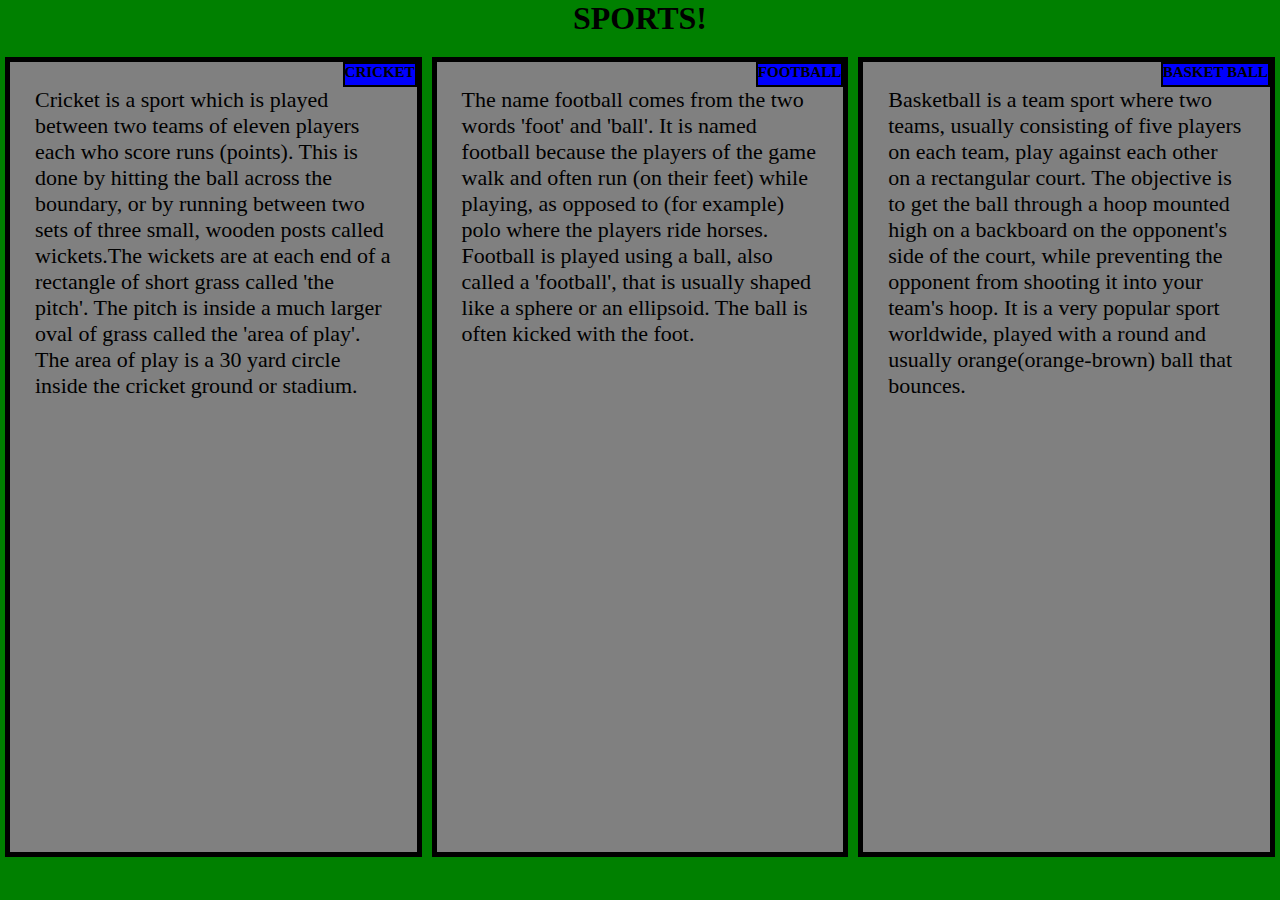
<file: index.htm>
<!DOCTYPE html>
<html>
<head>
	<meta name="viewport" content="width= device-width, initial-scale=1">
	<meta charset="utf-8">
	<title>SPORTS!</title>
	<link rel="stylesheet" type="text/css" href="style.css">
	
</head>
<body>
	<h1>SPORTS!</h1>
	<div class="row">
		
		<div class="col-dv-1 col-tm-1 col-mv-1">
			<div id="border">
			<h2>CRICKET</h2>
			<p>
				Cricket is a sport which is played between two teams of eleven players each who score runs (points). This is done by hitting the ball across the boundary, or by running between two sets of three small, wooden posts called wickets.The wickets are at each end of a rectangle of short grass called 'the pitch'. The pitch is inside a much larger oval of grass called the 'area of play'. The area of play is a 30 yard circle inside the cricket ground or stadium.
			</p>
		</div>
	</div>
		
		

		<div class="col-dv-1 col-tm-1 col-mv-1">
			<div id="border">
			<h2>FOOTBALL</h2>
			<p>
				The name football comes from the two words 'foot' and 'ball'. It is named football because the players of the game walk and often run (on their feet) while playing, as opposed to (for example) polo where the players ride horses. Football is played using a ball, also called a 'football', that is usually shaped like a sphere or an ellipsoid. The ball is often kicked with the foot.
			</p>
			</div>
		</div>
		
		<div class="col-dv-1 col-tm-1 col-mv-1 ">
			<div id="border">
				
			<h2>BASKET BALL</h2>
			<p>
				Basketball is a team sport where two teams, usually consisting of five players on each team, play against each other on a rectangular court. The objective is to get the ball through a hoop mounted high on a backboard on the opponent's side of the court, while preventing the opponent from shooting it into your team's hoop. It is a very popular sport worldwide, played with a round and usually orange(orange-brown) ball that bounces.
			</p>
			</div>			 
        </div> 
    </div>
</body>
</file>
<file: style.css>
*{
		box-sizing: border-box;
		margin:0px;

	}
		body{
			
			background-color:green;
		   font-family:times new roman,jokerman,helvetica;

			
			
		}
		
		h1{
			text-align:center;
			
			margin-bottom: 15px;

		}
		h2{
			
		    border:2px solid black;
		    background-color:blue;
		    position:absolute;
		    height:25px;
		   	top: 0px;
		   	right: 0px;  
		   		    
		    
		}
       
       p{
       	    padding:20px;
       	    font-size:22px;
			font-style:bold;
			font-family: jokerman,times new roman;
			margin-left: auto;
            margin-right:auto;
            margin-bottom: auto;
            margin-top: auto;
         }   
        
       #border{
			background:grey;
			font-size: 10px;
			border:5px solid black;
			position:relative;

		}
		div>div
		{
			padding:5px;
			height:800px;
			

		}    
		
	.row{
		width:100%;
		
		}
		
		/*for desktop view*/
		
		@media(min-width:992px)
		{
			.col-dv-1, .col-dv-2, .col-dv-3
			{
			float:left;

				
				
			}
			.col-dv-1{
				width:33.33%;
								
			}
			.col-dv-2{
				width:66.66%;
				
				}
				.col-dv-3
				{
				width:100%;
				}

		}
		
		/*tablet mode*/
		@media(min-width: 768px) and (max-width: 991px)

		{
			.col-tm-1, .col-tm-2
			
			{
				margin-bottom: auto;
				padding: 10px;
			 float:left;
			 
			}
			.col-tm-1 {
				width:50%;
				
			}
		
		}
		.col-tm-2{
			width: 100%;
			
		}
		
		
		@media(max-width: 767px)
		{
			.col-mv-1{			
				float:left;


			}
			.col-mv-1{
				width: 100%;
				
			}
			
		}
</file>
